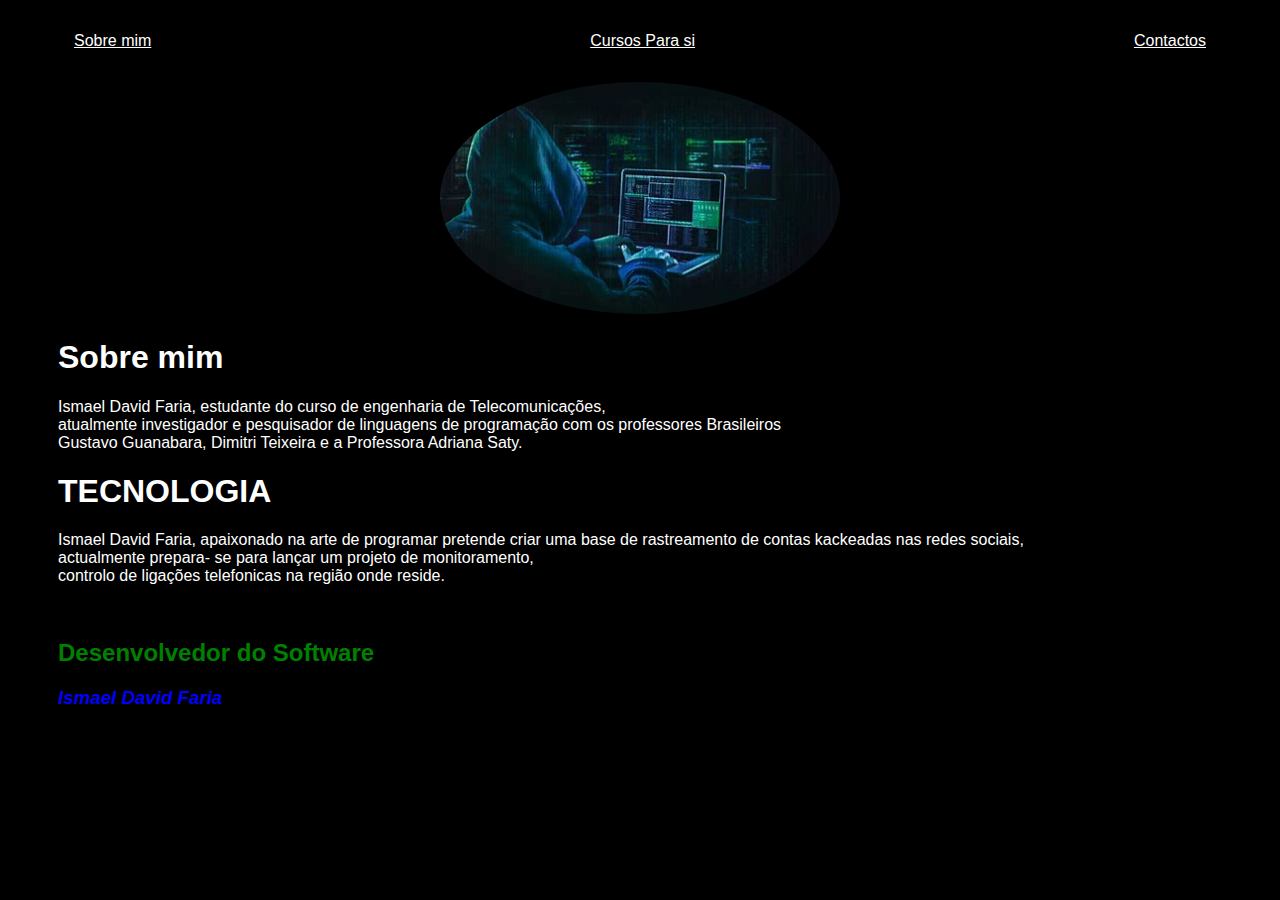
<file: index.html>
<!DOCTYPE html>
<html lang="Pt">
<head>
    <meta charset="UTF-8">
    <meta name="viewport" content="width=device-width, initial-scale=1.0">
    <link rel="stylesheet" href="index.css">
    <title>APRENDER PROGRAMAR</title>
</head>
<body>
    <div class="container">

        <nav>
            <ul> 
                <il>
                    <a href="index.html">
                        Sobre mim
                    </a>
                </il>
                <il>
                    <a href="project.html">
                        Cursos Para si
                    </a>
                </il>
                <il>
                    <a href="contact.html">
                        Contactos
                    </a>
                </il>
            </ul>
        </nav>
            <header>
                <div class="center"><img src="./Img/descarregar (1).jfif" alt=""></div>
</header> 
<main>
<section>
<h1>Sobre mim</h1>
<p> Ismael David Faria, estudante do curso de engenharia de Telecomunicações, <br> atualmente investigador e pesquisador de linguagens de programação com os professores Brasileiros <br> Gustavo Guanabara, Dimitri Teixeira e a Professora Adriana Saty.</p>

<p></p>
<h1>TECNOLOGIA</h1>
 <p> Ismael David Faria, apaixonado na arte de programar pretende criar uma base de rastreamento de contas kackeadas nas redes sociais,  <br> actualmente prepara- se para lançar um projeto de monitoramento, <br> controlo de ligações telefonicas na região onde reside. </p>
 <p></p>
 <br>
 <h2><strong>Desenvolvedor do Software</strong></h2> <h3><i>Ismael David Faria</i></h3>
</div>

</body>
</html>
</file>
<file: index.css>
body{
    color: white;
    background-color:black;
    font-family: Arial, Helvetica, sans-serif;
    size: 50px;
}
ul{
    display: flex;
    justify-content: space-between;
    list-style-type: none;
    align-items: center;
padding: 16px;
}
a {
    color:white;
}


header img{
    width: 400px;
    right: 400px;
    border-radius: 50%;
    border: 5px;
}
.center{
    text-align: center;
}
footer img{
    width: 40px;
    right: 40px;
}
footer{
    display: flex;
    justify-content: center;
}
footer a{
    margin: 20px;
    text-align: center;
}
footer p {
    margin-top: 20px;
}
.container

{
padding: 0px 50px;
}

nav a:hover{
    color: brown;

}
h3
{
    color: blue;
}
h2 {
    color:green;
}
</file>
